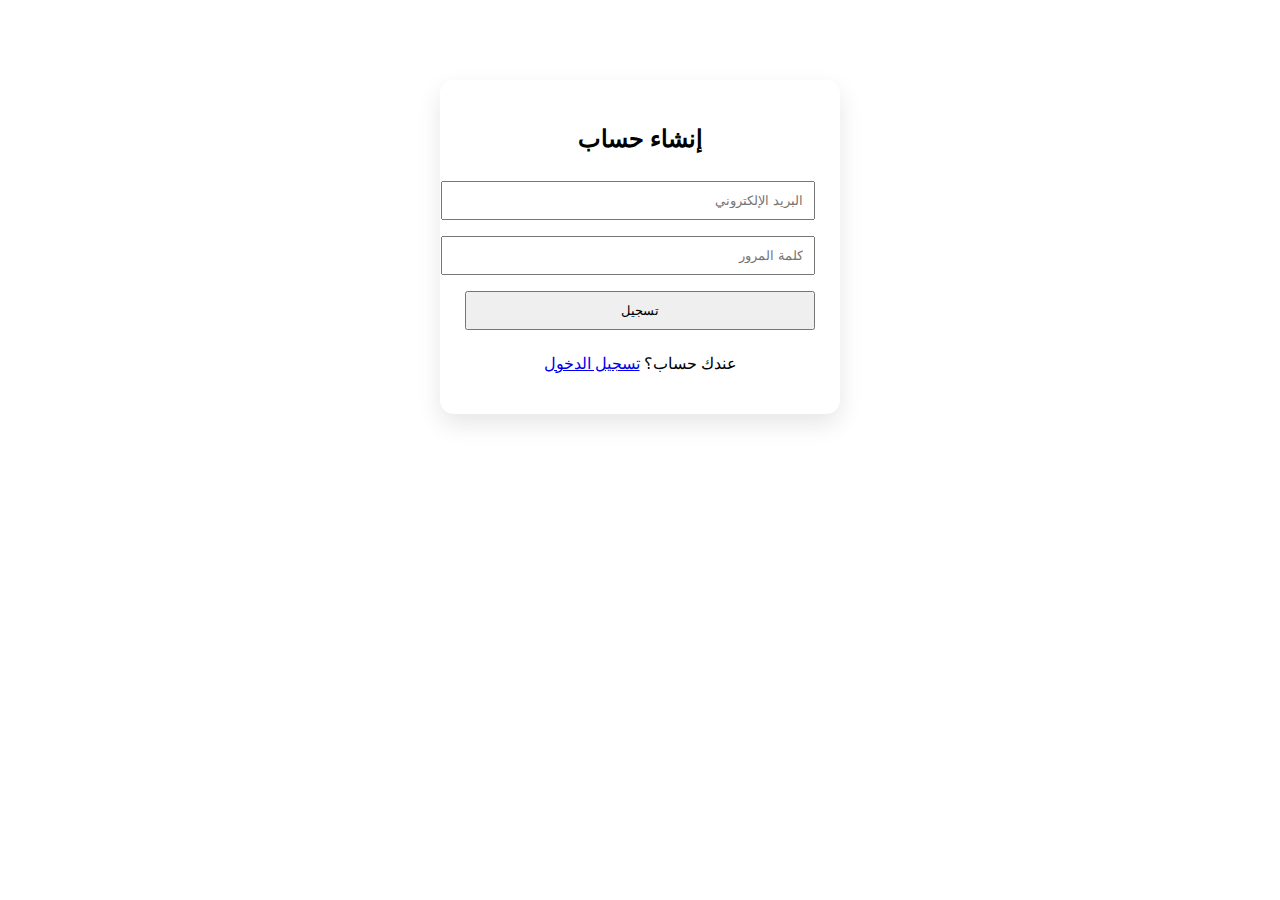
<file: register.html>
<!DOCTYPE html>
<html lang="ar" dir="rtl">
<head>
<meta charset="UTF-8">
<title>إنشاء حساب</title>
<link rel="stylesheet" href="style.css">
<style>
.auth-box{
  max-width:350px;
  margin:80px auto;
  background:white;
  padding:25px;
  border-radius:14px;
  box-shadow:0 10px 25px rgba(0,0,0,.1);
}
.auth-box h2{text-align:center}
.auth-box input,button{
  width:100%;
  padding:10px;
  margin:8px 0;
}
</style>
</head>
<body>

<div class="auth-box">
  <h2>إنشاء حساب</h2>
  <input id="email" placeholder="البريد الإلكتروني">
  <input id="password" type="password" placeholder="كلمة المرور">
  <button onclick="register()">تسجيل</button>

  <p style="text-align:center">
    عندك حساب؟
    <a href="login.html">تسجيل الدخول</a>
  </p>
</div>

<script src="auth.js"></script>
</body>
</html>
</file>
<file: style.css>

</file>
